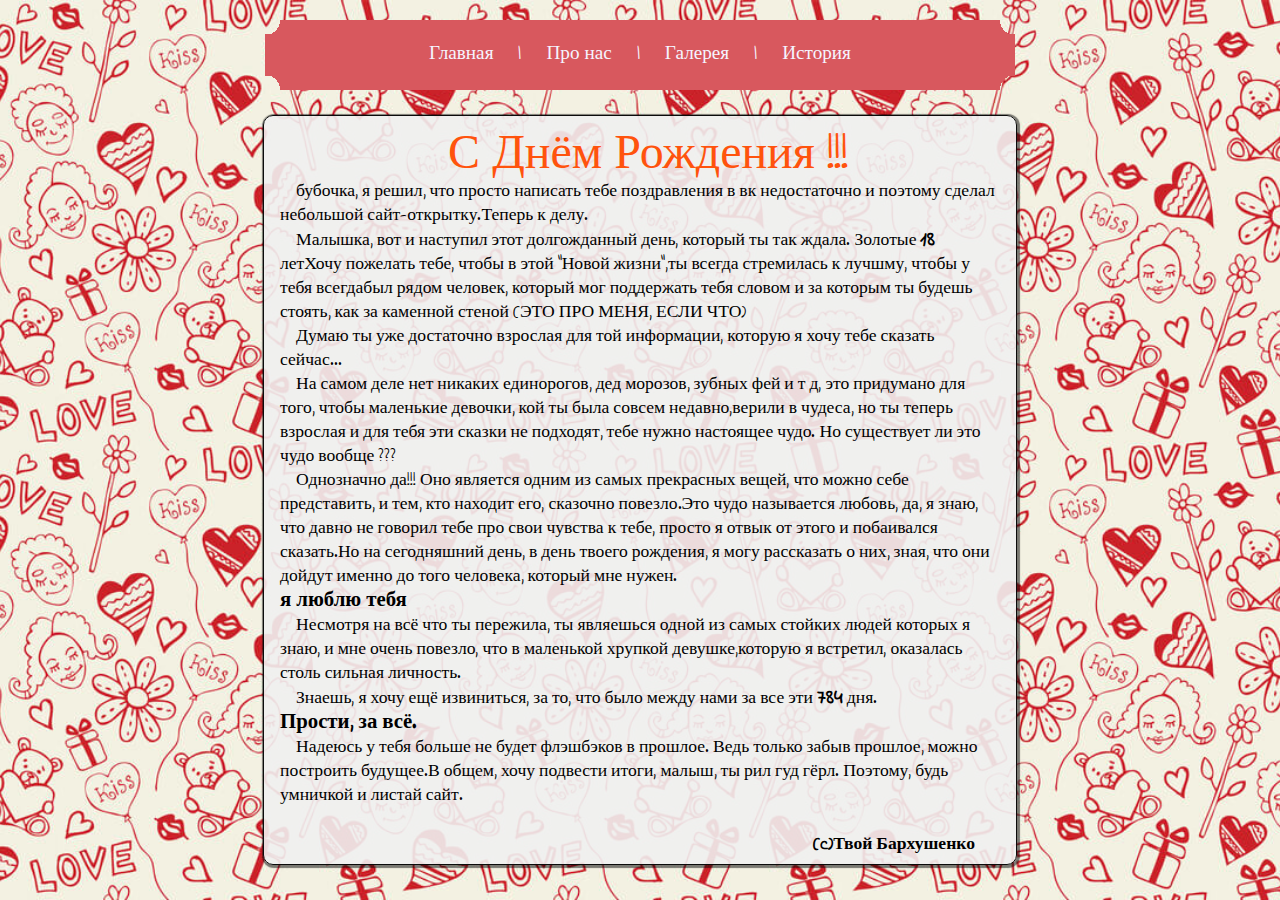
<file: index.html>
<!DOCTYPE html><html lang="ru"><head><title>Моя радость</title><link rel="stylesheet" href="css/reset.css"><meta charset="UTF-8"><meta name="description" content="Описание"><meta name="author" content="Имя Автора"><meta name="viewport" content="width=device-width, initial-scale=1"><meta http-equiv="X-UA-Compatible" content="IE=edge"><link href="https://fonts.googleapis.com/css?family=Indie+Flower" rel="stylesheet"><link rel="stylesheet" href="css/grid.css"><link rel="stylesheet" href="css/style.css"><link rel="stylesheet" type="text/css" href="slick/slick.css"/><link rel="stylesheet" type="text/css" href="slick/slick-theme.css"/></head><body><div class="container"><header id="head"><div class="row menu justify-between align-center "><ul class="col-auto "><li><a href="#">Главная</a></li>|<li><a href="Pages/AboutUs.html">Про нас</a></li>|<li><a href="Pages/Gallery.html">Галерея</a></li>|<li><a href="Pages/History.html">История</a></li></ul></div></header><section><div class=" block row"><div class="text"><div class="zagalovok">С Днём Рождения !!!</div><p>бубочка, я решил, что просто написать тебе поздравления в вк недостаточно и поэтому сделал небольшой сайт-открытку.Теперь к делу.<br></p><p>Малышка, вот и наступил этот долгожданный день, который ты так ждала. Золотые <b>18</b> летХочу пожелать тебе, чтобы в этой "Новой жизни",ты всегда стремилась к лучшму, чтобы у тебя всегдабыл рядом человек, который мог поддержать тебя словом и за которым ты будешь стоять, как за каменной стеной (ЭТО ПРО МЕНЯ, ЕСЛИ ЧТО)</p><p>Думаю ты уже достаточно взрослая для той информации, которую я хочу тебе сказать сейчас...<br></p><p>На самом деле нет никаких единорогов, дед морозов, зубных фей и т д, это придумано для того, чтобы маленькие девочки, кой ты была совсем недавно,верили в чудеса, но ты теперь взрослая и для тебя эти сказки не подходят, тебе нужно настоящее чудо. Но существует ли это чудо вообще ???<br><p>Однозначно да!!! Оно является одним из самых прекрасных вещей, что можно себе представить, и тем, кто находит его, сказочно повезло.Это чудо называется любовь, да, я знаю, что давно не говорил тебе про свои чувства к тебе, просто я отвык от этого и побаивался сказать.Но на сегодняшний день, в день твоего рождения, я могу рассказать о них, зная, что они дойдут именно до того человека, который мне нужен.</p><b>я люблю тебя</b><br><p>Несмотря на всё что ты пережила, ты являешься одной из самых стойких людей которых я знаю, и мне очень повезло, что в маленькой хрупкой девушке,которую я встретил, оказалась столь сильная личность.</p><p>Знаешь, я хочу ещё извиниться, за то, что было между нами за все эти <b>784</b> дня.</p> <b>Прости, за всё.</b><br><p>Надеюсь у тебя больше не будет флэшбэков в прошлое. Ведь только забыв прошлое, можно построить будущее.В общем, хочу подвести итоги, малыш, ты рил гуд гёрл. Поэтому, будь умничкой и листай сайт.</p><div class="author"> (c)Твой Бархушенко</div></div></div></section></div><script src="http://yastatic.net/jquery/2.1.3/jquery.min.js"></script><script src="slick/slick.min.js"></script><script src="js/js.js"></script></body></html>
</file>
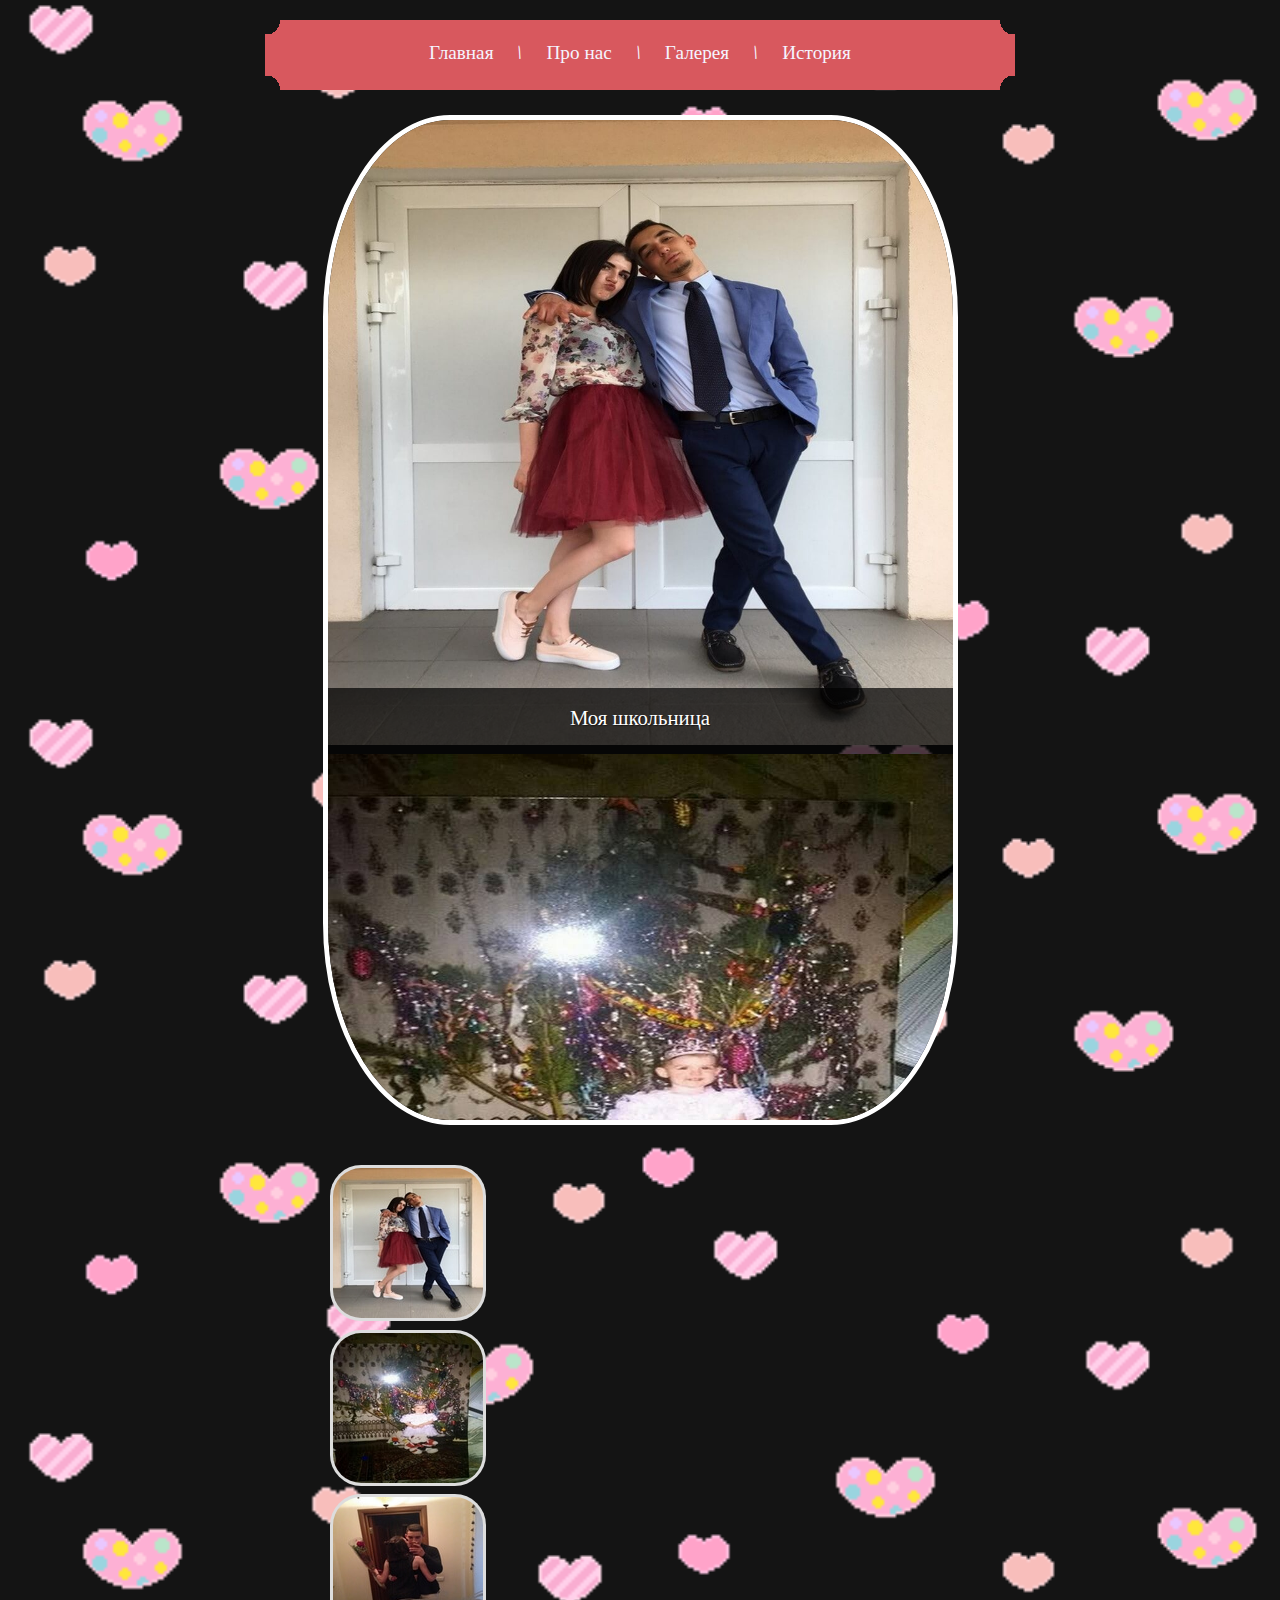
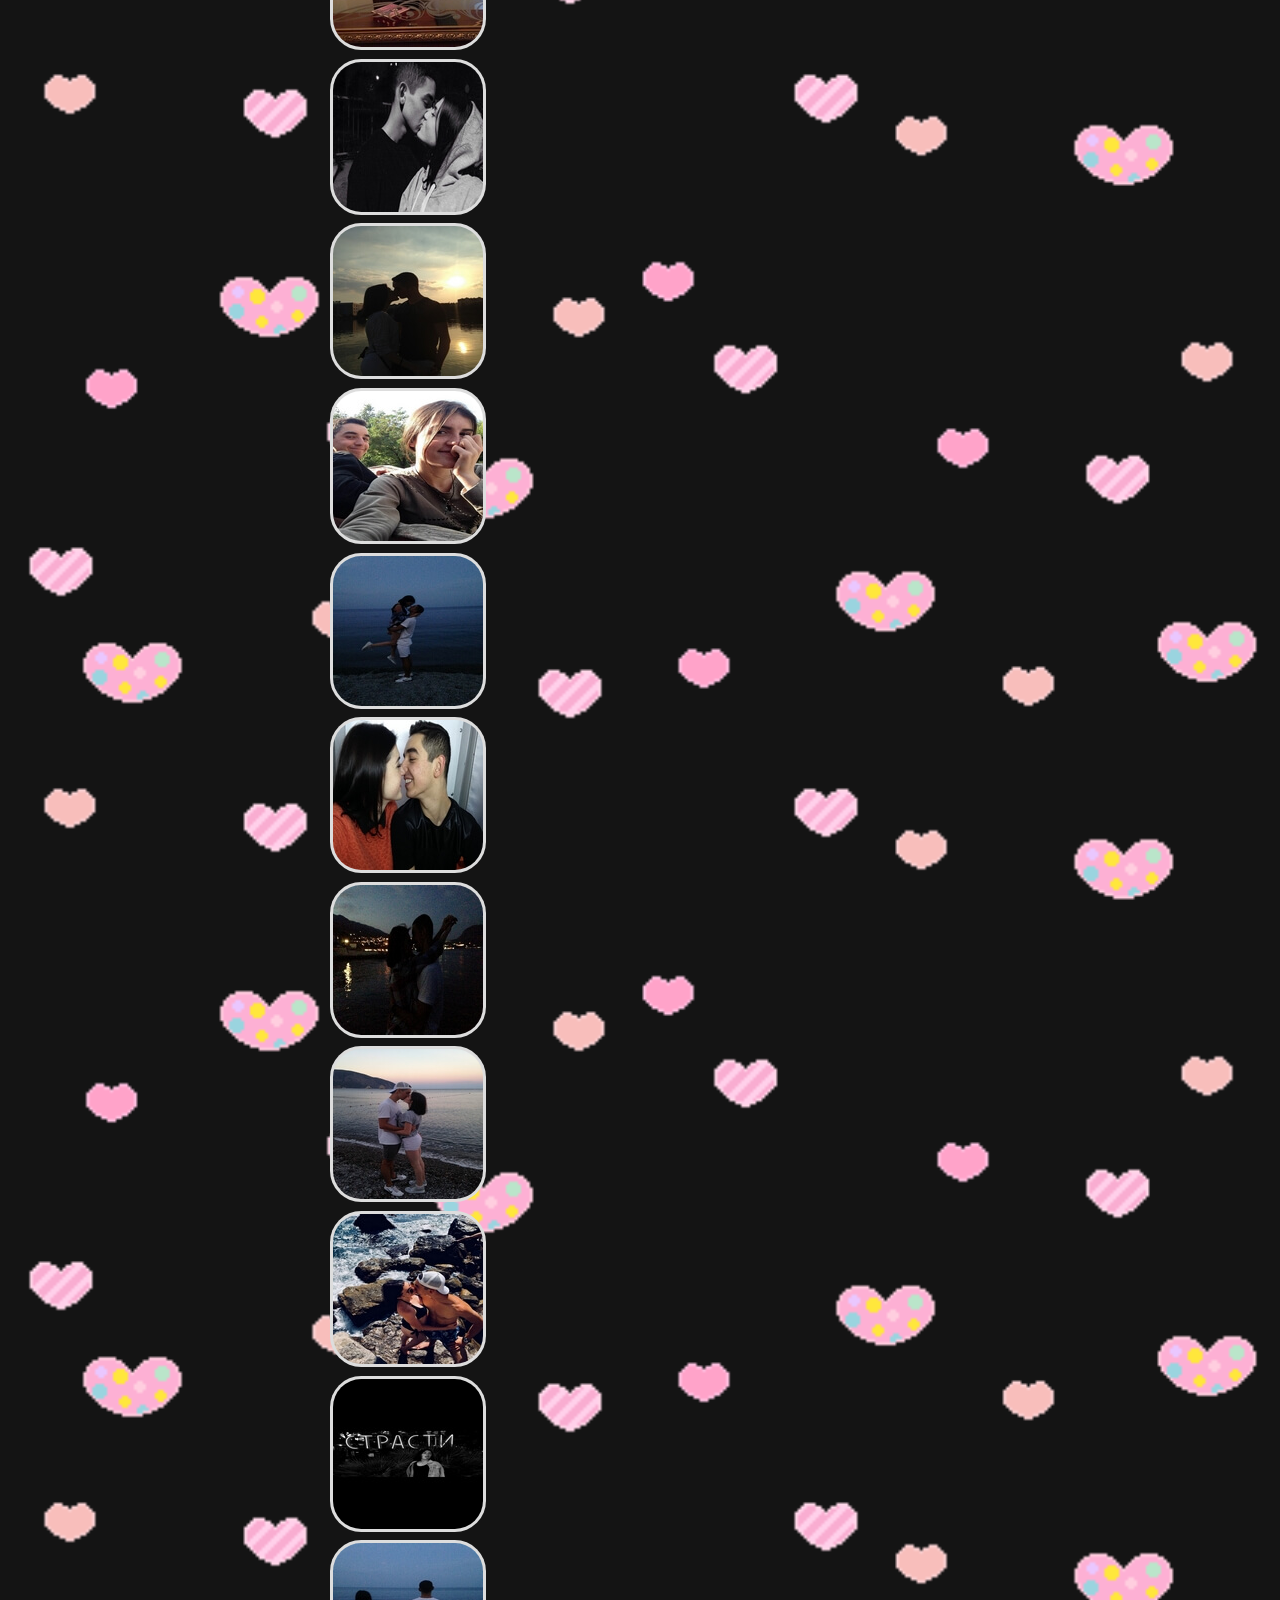
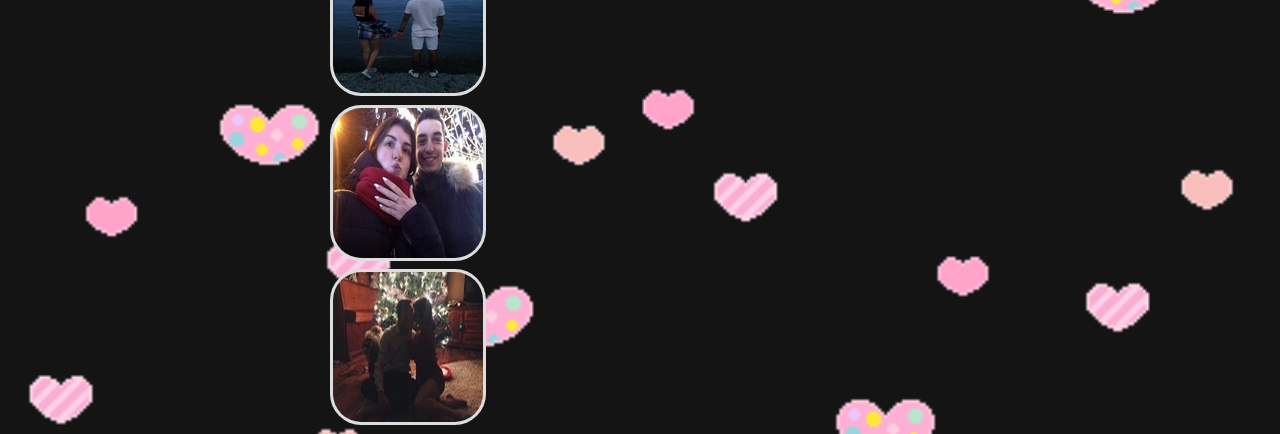
<file: Pages/Gallery.html>
<!DOCTYPE html><html lang="ru"><head><title>Моя...</title><link rel="stylesheet" href="../css/reset.css"><meta charset="UTF-8"><meta name="description" content="Описание"><meta name="author" content="Имя Автора"><meta name="viewport" content="width=device-width, initial-scale=1"><meta http-equiv="X-UA-Compatible" content="IE=edge"><link href="https://fonts.googleapis.com/css?family=Indie+Flower" rel="stylesheet"><link rel="stylesheet" href="../css/grid.css"><link rel="stylesheet" href="../css/style.css"><link rel="stylesheet" type="text/css" href="../slick/slick.css"/><link rel="stylesheet" type="text/css" href="../slick/slick-theme.css"/><link rel="stylesheet" href="../slick-slider.css"></head><body><div class="container"><header id="head"><div class="row menu justify-between align-center "><ul class="col-auto "><li><a href="../index.html">Главная</a></li>|<li><a href="../Pages/AboutUs.html">Про нас</a></li>|<li><a href="#">Галерея</a></li>|<li><a href="../Pages/History.html">История</a></li></ul></div></header><div class="main"><div class="sl"><div class="sl_slide"><img src="../images/tops/sl1.jpg" alt="" class="sl_img"><div class="sl_text"><h3 class="sl_zag">Моя школьница</h3><p class="sl_desc"></p></div></div><div class="sl_slide"><img src="../images/tops/sl2.jpg" alt="" class="sl_img"><div class="sl_text"><h3 class="sl_zag">Моя маленькая принцесска</h3><p class="sl_desc"></p></div></div><div class="sl_slide"><img src="../images/tops/sl3.jpg" alt="" class="sl_img"><div class="sl_text"><h3 class="sl_zag">Моя роза</h3><p class="sl_desc"></p></div></div><div class="sl_slide"><img src="../images/tops/sl7.jpg" alt="" class="sl_img"><div class="sl_text"><h3 class="sl_zag">Моя спортсменка</h3><p class="sl_desc"></p></div></div><div class="sl_slide"><img src="../images/tops/sl4.jpg" alt="" class="sl_img"><div class="sl_text"><h3 class="sl_zag">Моё солнышко</h3><p class="sl_desc"></p></div></div><div class="sl_slide"><img src="../images/tops/sl5.jpg" alt="" class="sl_img"><div class="sl_text"><h3 class="sl_zag">Мой хомячок</h3><p class="sl_desc"></p></div></div><div class="sl_slide"><img src="../images/tops/sl12.jpg" alt="" class="sl_img"><div class="sl_text"><h3 class="sl_zag">Моя радость</h3><p class="sl_desc"></p></div></div><div class="sl_slide"><img src="../images/tops/sl6.jpg" alt="" class="sl_img"><div class="sl_text"><h3 class="sl_zag">Моя улыбка</h3><p class="sl_desc"></p></div></div><div class="sl_slide"><img src="../images/tops/sl8.jpg" alt="" class="sl_img"><div class="sl_text"><h3 class="sl_zag">Моя тень</h3><p class="sl_desc"></p></div></div><div class="sl_slide"><img src="../images/tops/sl9.jpg" alt="" class="sl_img"><div class="sl_text"><h3 class="sl_zag">Мой вечный поцелуй</h3><p class="sl_desc"></p></div></div><div class="sl_slide"><img src="../images/tops/sl10.jpg" alt="" class="sl_img"><div class="sl_text"><h3 class="sl_zag">Моё безумие</h3><p class="sl_desc"></p></div></div><div class="sl_slide"><img src="../images/tops/sl11.jpg" alt="" class="sl_img"><div class="sl_text"><h3 class="sl_zag">Моя страсть</h3><p class="sl_desc"></p></div></div><div class="sl_slide"><img src="../images/tops/sl14.jpg" alt="" class="sl_img"><div class="sl_text"><h3 class="sl_zag">Моё будущее</h3><p class="sl_desc"></p></div></div><div class="sl_slide"><img src="../images/tops/sl13.jpg" alt="" class="sl_img"><div class="sl_text"><h3 class="sl_zag">Мой праздник</h3><p class="sl_desc"></p></div></div><div class="sl_slide"><img src="../images/tops/sl16.jpg" alt="" class="sl_img"><div class="sl_text"><h3 class="sl_zag">С днём рождения, моя любовь!!!</h3><p class="sl_desc"></p></div></div></div><div class="sl2"><div class="sl2_slide"><img src="../images/tops/slm1.jpg" alt=""></div><div class="sl2_slide"><img src="../images/tops/slm2.jpg" alt=""></div><div class="sl2_slide"><img src="../images/tops/slm3.jpg" alt=""></div><div class="sl2_slide"><img src="../images/tops/slm7.jpg" alt=""></div><div class="sl2_slide"><img src="../images/tops/slm4.jpg" alt=""></div><div class="sl2_slide"><img src="../images/tops/slm5.jpg" alt=""></div><div class="sl2_slide"><img src="../images/tops/slm12.jpg" alt=""></div><div class="sl2_slide"><img src="../images/tops/slm6.jpg" alt=""></div><div class="sl2_slide"><img src="../images/tops/slm8.jpg" alt=""></div><div class="sl2_slide"><img src="../images/tops/slm9.jpg" alt=""></div><div class="sl2_slide"><img src="../images/tops/slm10.jpg" alt=""></div><div class="sl2_slide"><img src="../images/tops/slm11.jpg" alt=""></div><div class="sl2_slide"><img src="../images/tops/slm14.jpg" alt=""></div><div class="sl2_slide"><img src="../images/tops/slm13.jpg" alt=""></div><div class="sl2_slide"><img src="../images/tops/slm16.jpg" alt=""></div></div></div></div><script src="http://yastatic.net/jquery/2.1.3/jquery.min.js"></script><script src="../slick/slick.min.js"></script><script src="../js/js.js"></script></body></html>
</file>
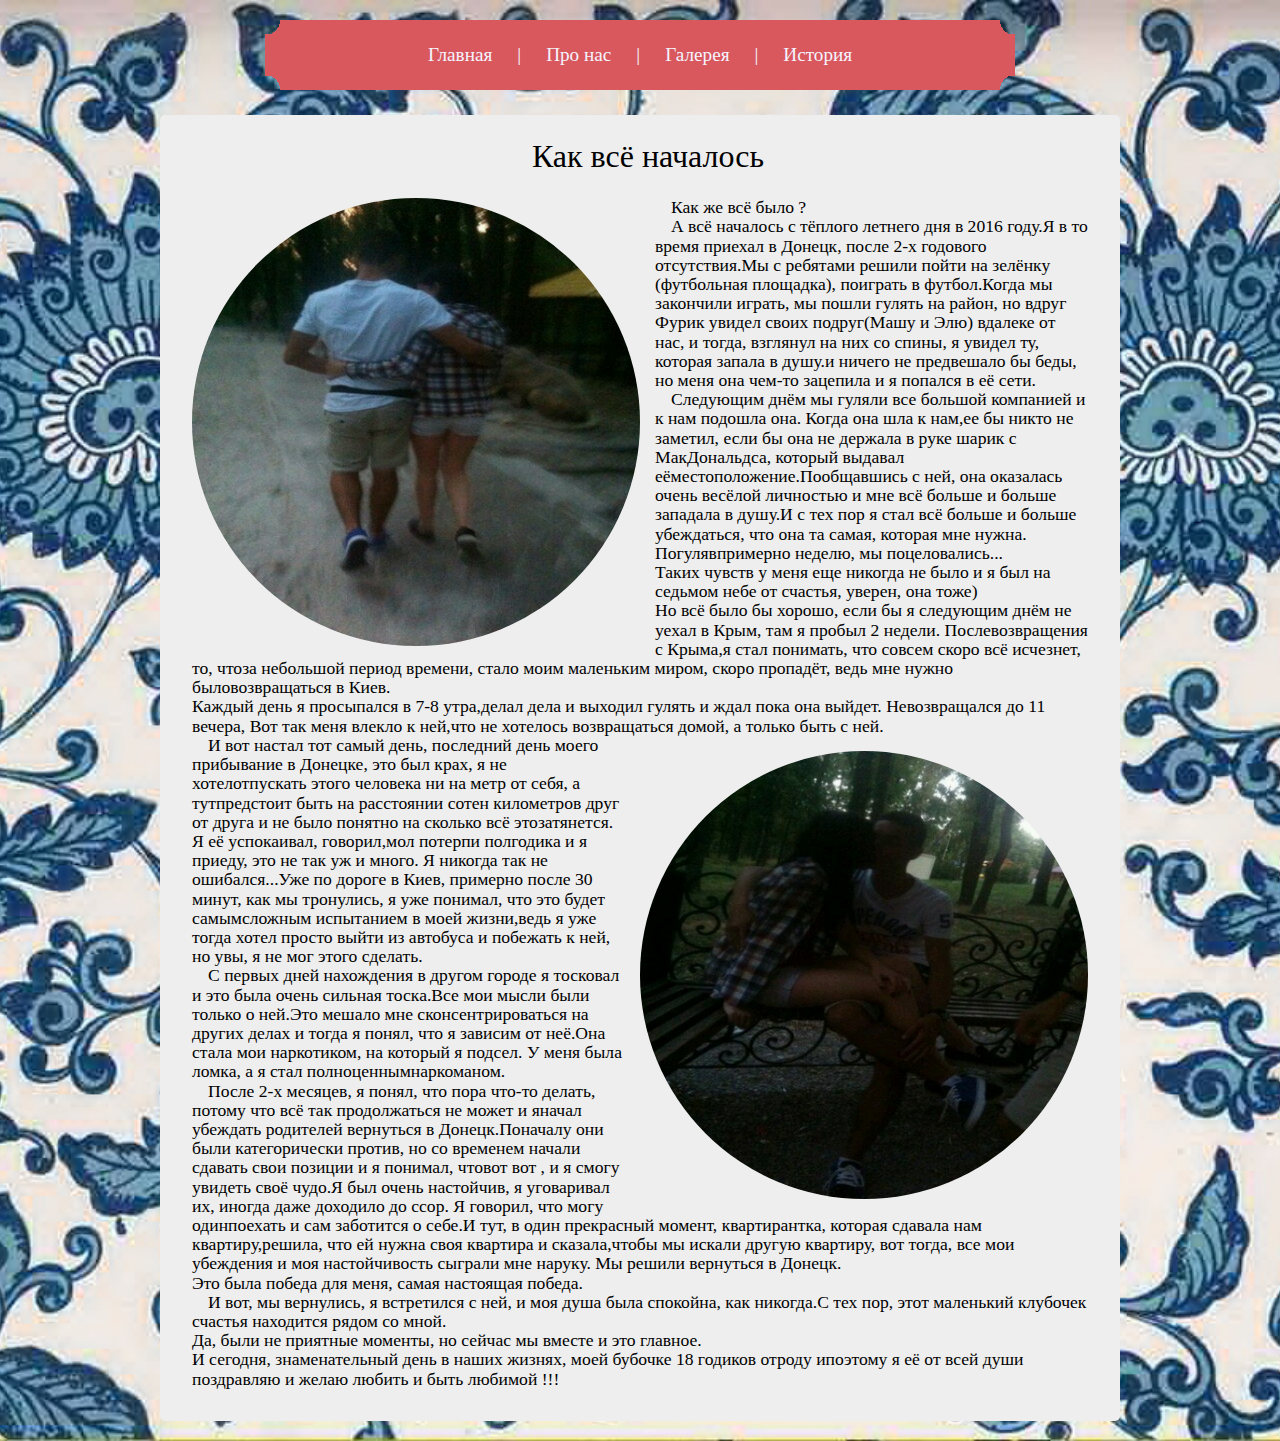
<file: Pages/History.html>
<!DOCTYPE html><html lang="en"><head><meta http-equiv="Content-Type" content="text/html; charset=utf-8"><meta name="viewport" content="width=device-width, initial-scale=1"><link rel="stylesheet" href="../css/reset.css"><link rel="stylesheet" href="../css/style.css"><link rel="stylesheet" href="../css/History.css"><link rel="stylesheet" href="../css/grid.css"><title>История</title></head><body><div class="container"><header id="head"><div class="row menu justify-between align-center "><ul class="col-auto "><li><a href="../index.html">Главная</a></li>|<li><a href="../Pages/AboutUs.html">Про нас</a></li>|<li><a href="../Pages/Gallery.html">Галерея</a></li>|<li><a href="#">История</a></li></ul></div></header><section><div class="row"><div class="box"><h1>Как всё началось</h1><img src="../images/History/hist1.png" alt=""><p>Как же всё было ?</p><P>А всё началось с тёплого летнего дня в 2016 году.Я в то время приехал в Донецк, после 2-х годового отсутствия.Мы с ребятами решили пойти на зелёнку (футбольная площадка), поиграть в футбол.Когда мы закончили играть, мы пошли гулять на район, но вдруг Фурик увидел своих подруг(Машу и Элю) вдалеке от нас, и тогда, взглянул на них со спины, я увидел ту, которая запала в душу.и ничего не предвешало бы беды, но меня она чем-то зацепила и я попался в её сети.</P><p>Следующим днём мы гуляли все большой компанией и к нам подошла она. Когда она шла к нам,ее бы никто не заметил, если бы она не держала в руке шарик с МакДональдса, который выдавал еёместоположение.Пообщавшись с ней, она оказалась очень весёлой личностью и мне всё больше и больше западала в душу.И с тех пор я стал всё больше и больше убеждаться, что она та самая, которая мне нужна. Погулявпримерно неделю, мы поцеловались...<br>Таких чувств у меня еще никогда не было и я был на седьмом небе от счастья, уверен, она тоже)<br>Но всё было бы хорошо, если бы я следующим днём не уехал в Крым, там я пробыл 2 недели. Послевозвращения с Крыма,я стал понимать, что совсем скоро всё исчезнет, то, чтоза небольшой период времени, стало моим маленьким миром, скоро пропадёт, ведь мне нужно быловозвращаться в Киев.<br>Каждый день я просыпался в 7-8 утра,делал дела и выходил гулять и ждал пока она выйдет. Невозвращался до 11 вечера, Вот так меня влекло к ней,что не хотелось возвращаться домой, а только быть с ней.<br><img src="../images/History/hist2.png" alt="" class="img2"><p>И вот настал тот самый день, последний день моего прибывание в Донецке, это был крах, я не хотелотпускать этого человека ни на метр от себя, а тутпредстоит быть на расстоянии сотен километров друг от друга и не было понятно на сколько всё этозатянется. Я её успокаивал, говорил,мол потерпи полгодика и я приеду, это не так уж и много. Я никогда так не ошибался...Уже по дороге в Киев, примерно после 30 минут, как мы тронулись, я уже понимал, что это будет самымсложным испытанием в моей жизни,ведь я уже тогда хотел просто выйти из автобуса и побежать к ней, но увы, я не мог этого сделать.</p><p>С первых дней нахождения в другом городе я тосковал и это была очень сильная тоска.Все мои мысли были только о ней.Это мешало мне сконсентрироваться на других делах и тогда я понял, что я зависим от неё.Она стала мои наркотиком, на который я подсел. У меня была ломка, а я стал полноценнымнаркоманом.</p><p>После 2-х месяцев, я понял, что пора что-то делать, потому что всё так продолжаться не может и яначал убеждать родителей вернуться в Донецк.Поначалу они были категорически против, но со временем начали сдавать свои позиции и я понимал, чтовот вот , и я смогу увидеть своё чудо.Я был очень настойчив, я уговаривал их, иногда даже доходило до ссор. Я говорил, что могу одинпоехать и сам заботится о себе.И тут, в один прекрасный момент, квартирантка, которая сдавала нам квартиру,решила, что ей нужна своя квартира и сказала,чтобы мы искали другую квартиру, вот тогда, все мои убеждения и моя настойчивость сыграли мне наруку. Мы решили вернуться в Донецк.<br>Это была победа для меня, самая настоящая победа.</p><p>И вот, мы вернулись, я встретился с ней, и моя душа была спокойна, как никогда.С тех пор, этот маленький клубочек счастья находится рядом со мной. <br>Да, были не приятные моменты, но сейчас мы вместе и это главное.<br>И сегодня, знаменательный день в наших жизнях, моей бубочке 18 годиков отроду ипоэтому я её от всей души поздравляю и желаю любить и быть любимой !!!</p></div></div></section></div></body></html>
</file>
<file: css/grid.css>
.column,.row{display:-webkit-box;display:-ms-flexbox}.container,.container-fluid{position:relative}.container{max-width:1200px;margin:0 auto}.text-center{text-align:center}.text-left{text-align:left}.text-right{text-align:right}.text-justify{text-align:justify}.row{display:flex;-ms-flex-wrap:wrap;flex-wrap:wrap}.column{display:flex;-webkit-box-orient:vertical;-webkit-box-direction:normal;-ms-flex-direction:column;flex-direction:column}.flex{display:-webkit-box;display:-ms-flexbox;display:flex}[class*=col-]{padding:0 10px;-webkit-box-sizing:border-box;box-sizing:border-box;-webkit-box-flex:0;-ms-flex-positive:0;flex-grow:0;-ms-flex-negative:0;flex-shrink:0;position:relative}.no-gap{padding:0!important}.col-auto{-webkit-box-flex:1;-ms-flex-positive:1;flex-grow:1;-ms-flex-negative:1;flex-shrink:1}.col-1{-ms-flex-preferred-size:8.3333%;flex-basis:8.3333%}.col-2{-ms-flex-preferred-size:16.6667%;flex-basis:16.6667%}.col-3{-ms-flex-preferred-size:25%;flex-basis:25%}.col-4{-ms-flex-preferred-size:33.3333%;flex-basis:33.3333%}.col-5{-ms-flex-preferred-size:41.6667%;flex-basis:41.6667%}.col-6{-ms-flex-preferred-size:50%;flex-basis:50%}.col-7{-ms-flex-preferred-size:58.3333%;flex-basis:58.3333%}.col-8{-ms-flex-preferred-size:66.6667%;flex-basis:66.6667%}.col-9{-ms-flex-preferred-size:75%;flex-basis:75%}.col-10{-ms-flex-preferred-size:83.3333%;flex-basis:83.3333%}.col-11{-ms-flex-preferred-size:91.3333%;flex-basis:91.3333%}.col-12{-ms-flex-preferred-size:100%;flex-basis:100%}.justify-start{-webkit-box-pack:start;-ms-flex-pack:start;justify-content:flex-start}.justify-end{-webkit-box-pack:end;-ms-flex-pack:end;justify-content:flex-end}.justify-center{-webkit-box-pack:center;-ms-flex-pack:center;justify-content:center}.justify-around{-ms-flex-pack:distribute;justify-content:space-around}.justify-between{-webkit-box-pack:justify;-ms-flex-pack:justify;justify-content:space-between}.justify-evenly{-webkit-box-pack:space-evenly;-ms-flex-pack:space-evenly;justify-content:space-evenly}.align-start{-webkit-box-align:start;-ms-flex-align:start;align-items:flex-start}.align-end{-webkit-box-align:end;-ms-flex-align:end;align-items:flex-end}.align-center{-webkit-box-align:center;-ms-flex-align:center;align-items:center}.align-stretch{-webkit-box-align:stretch;-ms-flex-align:stretch;align-items:stretch}.align-baseline{-webkit-box-align:baseline;-ms-flex-align:baseline;align-items:baseline}.align-self-start{-ms-flex-item-align:start;align-self:flex-start}.align-self-end{-ms-flex-item-align:end;align-self:flex-end}.align-self-center{-ms-flex-item-align:center;-ms-grid-row-align:center;align-self:center}.align-self-stretch{-ms-flex-item-align:stretch;-ms-grid-row-align:stretch;align-self:stretch}.align-self-baseline{-ms-flex-item-align:baseline;align-self:baseline}.order-1{-webkit-box-ordinal-group:2;-ms-flex-order:1;order:1}.order-2{-webkit-box-ordinal-group:3;-ms-flex-order:2;order:2}.order-3{-webkit-box-ordinal-group:4;-ms-flex-order:3;order:3}.order-4{-webkit-box-ordinal-group:5;-ms-flex-order:4;order:4}.order-5{-webkit-box-ordinal-group:6;-ms-flex-order:5;order:5}.order-6{-webkit-box-ordinal-group:7;-ms-flex-order:6;order:6}.order-7{-webkit-box-ordinal-group:8;-ms-flex-order:7;order:7}.order-8{-webkit-box-ordinal-group:9;-ms-flex-order:8;order:8}.order-9{-webkit-box-ordinal-group:10;-ms-flex-order:9;order:9}.order-10{-webkit-box-ordinal-group:11;-ms-flex-order:10;order:10}.order-11{-webkit-box-ordinal-group:12;-ms-flex-order:11;order:11}.order-12{-webkit-box-ordinal-group:13;-ms-flex-order:12;order:12}.offset-0{margin-left:0}.offset-1{margin-left:8.3333%}.offset-2{margin-left:16.6667%}.offset-3{margin-left:25%}.offset-4{margin-left:33.3333%}.offset-5{margin-left:41.6667%}.offset-6{margin-left:50%}.offset-7{margin-left:58.3333%}.offset-8{margin-left:66.6667%}.offset-9{margin-left:75%}.offset-10{margin-left:83.3333%}.offset-11{margin-left:91.3333%}.visible{display:block}.visible-flex{display:-webkit-box;display:-ms-flexbox;display:flex}.hidden{display:none}@media screen and (max-width:1024px){.col-m-auto{-webkit-box-flex:1;-ms-flex-positive:1;flex-grow:1;-ms-flex-negative:1;flex-shrink:1}.col-m-1{-ms-flex-preferred-size:8.3333%;flex-basis:8.3333%}.col-m-2{-ms-flex-preferred-size:16.6667%;flex-basis:16.6667%}.col-m-3{-ms-flex-preferred-size:25%;flex-basis:25%}.col-m-4{-ms-flex-preferred-size:33.3333%;flex-basis:33.3333%}.col-m-5{-ms-flex-preferred-size:41.6667%;flex-basis:41.6667%}.col-m-6{-ms-flex-preferred-size:50%;flex-basis:50%}.col-m-7{-ms-flex-preferred-size:58.3333%;flex-basis:58.3333%}.col-m-8{-ms-flex-preferred-size:66.6667%;flex-basis:66.6667%}.col-m-9{-ms-flex-preferred-size:75%;flex-basis:75%}.col-m-10{-ms-flex-preferred-size:83.3333%;flex-basis:83.3333%}.col-m-11{-ms-flex-preferred-size:91.3333%;flex-basis:91.3333%}.col-m-12{-ms-flex-preferred-size:100%;flex-basis:100%}.offset-m-0{margin-left:0}.offset-m-1{margin-left:8.3333%}.offset-m-2{margin-left:16.6667%}.offset-m-3{margin-left:25%}.offset-m-4{margin-left:33.3333%}.offset-m-5{margin-left:41.6667%}.offset-m-6{margin-left:50%}.offset-m-7{margin-left:58.3333%}.offset-m-8{margin-left:66.6667%}.offset-m-9{margin-left:75%}.offset-m-10{margin-left:83.3333%}.offset-m-11{margin-left:91.3333%}.visible-m{display:block}.visible-flex-m{display:-webkit-box;display:-ms-flexbox;display:flex}.hidden-m{display:none}.text-m-center{text-align:center}.text-m-left{text-align:left}.text-m-right{text-align:right}.text-m-justify{text-align:justify}}@media screen and (max-width:640px){.col-s-auto{-webkit-box-flex:1;-ms-flex-positive:1;flex-grow:1;-ms-flex-negative:1;flex-shrink:1}.col-s-1{-ms-flex-preferred-size:8.3333%;flex-basis:8.3333%}.col-s-2{-ms-flex-preferred-size:16.6667%;flex-basis:16.6667%}.col-s-3{-ms-flex-preferred-size:25%;flex-basis:25%}.col-s-4{-ms-flex-preferred-size:33.3333%;flex-basis:33.3333%}.col-s-5{-ms-flex-preferred-size:41.6667%;flex-basis:41.6667%}.col-s-6{-ms-flex-preferred-size:50%;flex-basis:50%}.col-s-7{-ms-flex-preferred-size:58.3333%;flex-basis:58.3333%}.col-s-8{-ms-flex-preferred-size:66.6667%;flex-basis:66.6667%}.col-s-9{-ms-flex-preferred-size:75%;flex-basis:75%}.col-s-10{-ms-flex-preferred-size:83.3333%;flex-basis:83.3333%}.col-s-11{-ms-flex-preferred-size:91.3333%;flex-basis:91.3333%}.col-s-12{-ms-flex-preferred-size:100%;flex-basis:100%}.offset-s-0{margin-left:0}.offset-s-1{margin-left:8.3333%}.offset-s-2{margin-left:16.6667%}.offset-s-3{margin-left:25%}.offset-s-4{margin-left:33.3333%}.offset-s-5{margin-left:41.6667%}.offset-s-6{margin-left:50%}.offset-s-7{margin-left:58.3333%}.offset-s-8{margin-left:66.6667%}.offset-s-9{margin-left:75%}.offset-s-10{margin-left:83.3333%}.offset-s-11{margin-left:91.3333%}.visible-s{display:block}.visible-flex-s{display:-webkit-box;display:-ms-flexbox;display:flex}.hidden-s{display:none}.text-s-center{text-align:center}.text-s-left{text-align:left}.text-s-right{text-align:right}.text-s-justify{text-align:justify}}
</file>
<file: css/style.css>
.menu,.menu a{color:#F5F4FF}.block,ul{position:relative}.zagalovok,ul{text-align:center}.author,b{font-weight:900}*{padding:0;margin:0}body,html{font-size:16px;font-family:"Segoe UI",Roboto,sans-serif}.block,.menu{font-family:'Indie Flower',cursive}body{background:url(../images/bg1.jpg) center;padding:20px 15px;background-size:cover;height:100vh;-webkit-box-sizing:border-box;box-sizing:border-box}a{text-decoration:none}.menu{font-size:1.2em;max-width:750px;height:70px;-webkit-box-sizing:border-box;box-sizing:border-box;margin:0 auto 25px;background:#D8585E;background:-webkit-radial-gradient(top left,circle,transparent 15px,#D8585E 0) top left,-webkit-radial-gradient(top right,circle,transparent 15px,#D8585E 0) top right,-webkit-radial-gradient(bottom right,circle,transparent 15px,#D8585E 0) bottom right,-webkit-radial-gradient(bottom left,circle,transparent 15px,#D8585E 0) bottom left;background:-o-radial-gradient(top left,circle,transparent 15px,#D8585E 0) top left,-o-radial-gradient(top right,circle,transparent 15px,#D8585E 0) top right,-o-radial-gradient(bottom right,circle,transparent 15px,#D8585E 0) bottom right,-o-radial-gradient(bottom left,circle,transparent 15px,#D8585E 0) bottom left;background:radial-gradient(circle at top left,transparent 15px,#D8585E 0) top left,radial-gradient(circle at top right,transparent 15px,#D8585E 0) top right,radial-gradient(circle at bottom right,transparent 15px,#D8585E 0) bottom right,radial-gradient(circle at bottom left,transparent 15px,#D8585E 0) bottom left;background-size:90% 80%;background-repeat:no-repeat}.menu a{-webkit-transition:.5s ease;-o-transition:.5s ease;transition:.5s ease}.menu a:hover{color:#2F2C42}ul li{display:inline-block}ul a{padding:20px 25px}.block{font-size:1.1rem;width:60%;height:85%;margin:0 auto;background-color:rgba(240,240,240,.9);padding:1rem 1rem 2rem;border:1px solid #0b0b0b;border-radius:10px;-webkit-box-shadow:1px 1px 1px 2px rgba(0,0,0,.5);box-shadow:1px 1px 1px 2px rgba(0,0,0,.5);line-height:1.5rem;text-indent:1rem;color:#000}.zagalovok{font-size:3rem;color:#FF530D;line-height:3rem}.author{text-align:right;margin:25px 25px -25px}b{font-size:1.3rem!important}
</file>
<file: css/History.css>
body{background:url(../images/History/bgHistory.jpg) center no-repeat;background-size:cover;height:auto}.box{background-color:#eee;-webkit-box-sizing:border-box;box-sizing:border-box;padding:2rem;width:80%;height:100%;margin:0 auto;border-radius:5px;font-family:'Indie Flower',cursive;line-height:1.2rem;text-indent:1rem;font-size:1.1rem}.box>img{float:left;margin-right:15px}img{border-radius:50%;width:50%;height:75%}.box>h1{text-align:center;margin-bottom:2rem;font-size:2rem}.img2{float:right;margin:15px 0 0 15px}
</file>
